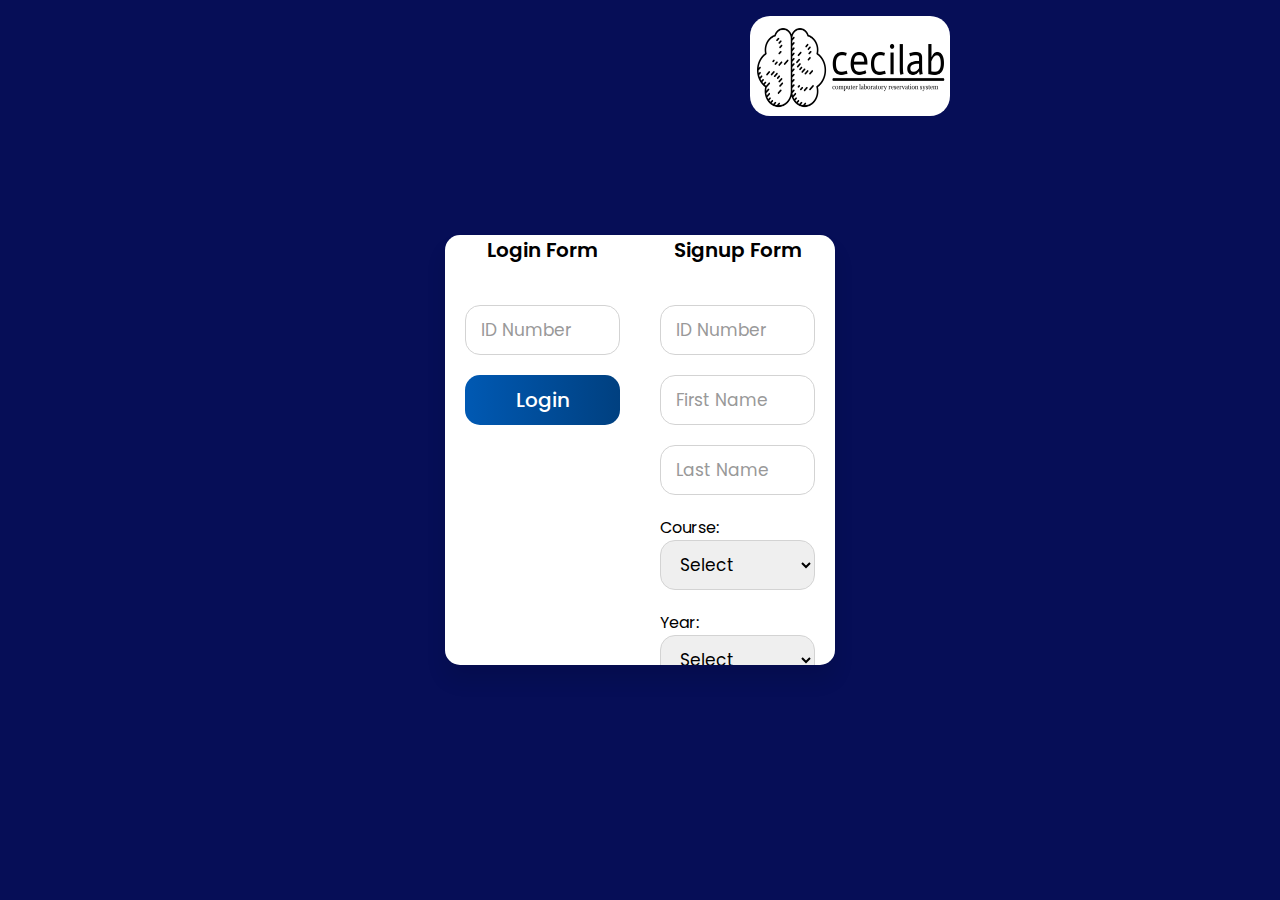
<file: index.html>
<!DOCTYPE html>
<html lang="en">

<head>
    <meta charset="UTF-8">
    <meta name="viewport" content="width=device-width, initial-scale=1.0">
    <title>Computer reservation</title>
    <link rel="stylesheet" href="https://fonts.googleapis.com/css?family=Poppins:400,500,600,700&display=swap">
    <style>
        * {
            margin: 0;
            padding: 0;
            box-sizing: border-box;
            font-family: 'Poppins', sans-serif;
        }

        html,
        body {
            height: 100%;
            background:  #060e57;
        }

        ::selection {
            background: #060e57;
            color: #fff;
        }

        .wrapper {
            display: flex;
            height: 100%;
            justify-content: center;
            align-items: center;
        }

        .container {
            overflow: hidden;
            max-width: 390px;
            background: #fff;
            border-radius: 15px;
            box-shadow: 0px 15px 20px rgba(0, 0, 0, 0.1);
        }

        .title-text {
            display: flex;
        }

        .title {
            width: 50%;
            font-size: 20px;
            font-weight: 600;
            text-align: center;
            transition: all 0.6s cubic-bezier(0.68, -0.55, 0.265, 1.55);
        }

        .slide-controls {
            display: flex;
            height: 50px;
            overflow: hidden;
            border: 1px solid lightgrey;
            border-radius: 15px;
            margin-top: 30px;
        }

        .slide-controls .slide {
            flex: 1;
            display: flex;
            justify-content: center;
            align-items: center;
            font-size: 18px;
            font-weight: 500;
            text-align: center;
            cursor: pointer;
            transition: all 0.6s ease;
        }

        .slide-controls .slider-tab {
            background: -webkit-linear-gradient(left, #003366, #004080, #0059b3, #0073e6);
            transition: all 0.6s cubic-bezier(0.68, -0.55, 0.265, 1.55);
        }

        input[type="radio"] {
            display: none;
        }

        #signup:checked~.slide-controls .slider-tab {
            transform: translateX(100%);
        }

        #login:checked~.slide-controls .slider-tab {
            transform: translateX(-100%);
        }

        .form-container {
            overflow-y: auto;
            max-height: 400px; /* Set maximum height */
        }

        .form-inner {
            display: flex;
        }

        form {
            width: 50%;
            padding: 20px;
            transition: all 0.6s cubic-bezier(0.68, -0.55, 0.265, 1.55);
        }

        .field {
            margin-top: 20px;
        }

        input,
        select {
            height: 50px;
            width: 100%;
            outline: none;
            padding-left: 15px;
            border-radius: 15px;
            border: 1px solid lightgrey;
            font-size: 17px;
            transition: all 0.3s ease;
        }

        input:focus,
        select:focus {
            border-color: #1a75ff;
        }

        input::placeholder,
        select::placeholder {
            color: #999;
            transition: all 0.3s ease;
        }

        input:focus::placeholder,
        select:focus::placeholder {
            color: #1a75ff;
        }

        .btn {
            height: 50px;
            width: 100%;
            border-radius: 15px;
            position: relative;
            overflow: hidden;
            margin-top: 20px;
        }

        .btn-layer {
            height: 100%;
            width: 300%;
            position: absolute;
            left: -100%;
            background: -webkit-linear-gradient(right, #003366, #004080, #0059b3, #0073e6);
            border-radius: 15px;
            transition: all 0.4s ease;
        }

        .btn:hover .btn-layer {
            left: 0;
        }

        input[type="submit"] {
            height: 100%;
            width: 100%;
            z-index: 1;
            position: relative;
            background: none;
            border: none;
            color: #fff;
            padding-left: 0;
            border-radius: 15px;
            font-size: 20px;
            font-weight: 500;
            cursor: pointer;
        }
        
        .logo img{
            width: 200px;
            height: 100px;
            position: absolute;
            left: 750px;
            top: 16px;
            border-radius: 20px;
        }

    </style>
</head>

<body>
    <div class="wrapper">
        <div class="logo">
            <img src="logo1.png" alt="">
        </div>
        <div class="container">
            <div class="title-text">
                <div class="title login">Login Form</div>
                <div class="title signup">Signup Form</div>
            </div>
            <div class="form-container">
                <div class="form-inner">
                    <form id="loginForm" action="#" class="login">
                        <div class="field">
                            <input type="text" id="loginIDNumber" placeholder="ID Number" required>
                        </div>
                        <div class="field btn">
                            <div class="btn-layer"></div>
                            <input type="submit" value="Login">
                        </div>
                    </form>
                    <form id="registerForm" action="#" class="signup">
                        <div class="field">
                            <input type="text" id="idNumber" placeholder="ID Number" required>
                        </div>
                        <div class="field">
                            <input type="text" id="firstName" placeholder="First Name" required>
                        </div>
                        <div class="field">
                            <input type="text" id="lastName" placeholder="Last Name" required>
                        </div>
                        <div class="field">
                            <label for="course">Course:</label>
                            <select id="course" name="course">
                                <option value="Select">Select</option>
                                <option value="EMT">EMT</option>
                                <option value="TCM">TCM</option>
                                <option value="IT">IT</option>
                            </select>
                        </div>
                        <div class="field">
                            <label for="year">Year:</label>
                            <select id="year" name="year">
                                <option value="Select">Select</option>
                                <option value="1st year">1st year</option>
                                <option value="2nd year">2nd year</option>
                                <option value="3rd year">3rd year</option>
                                <option value="4th year">4th year</option>
                            </select>
                        </div>
                        <div class="field">
                            <label for="section">Section:</label>
                            <input type="text" id="section" name="section" required><br>
                        </div>
                        <div class="field">
                            <label for="phoneNumber">Phone Number:</label>
                            <input type="text" id="phoneNumber" name="phoneNumber" required>
                        </div>
                        <div class="field btn">
                            <div class="btn-layer"></div>
                            <input type="submit" value="Signup">
                        </div>
                    </form>
                </div>
            </div>
        </div>
    </div>
    <script>
                // Function to validate the ID number length
                function validateIDNumber(idNumber) {
            return idNumber.length === 10;
        }

        // Event listener for registration form submission
        document.getElementById("registerForm").addEventListener("submit", function(event) {
            event.preventDefault(); // Prevent default form submission behavior

            // Get the entered ID number
            var idNumber = document.getElementById("idNumber").value;

            // Validate the ID number length
            if (!validateIDNumber(idNumber)) {
                // ID number is invalid
                alert("Please enter a valid 10-character ID number.");
                return; // Exit the function early
            }

            // Get other registration form data
            var firstName = document.getElementById("firstName").value;
            var lastName = document.getElementById("lastName").value;
            var course = document.getElementById("course").value;
            var year = document.getElementById("year").value;
            var section = document.getElementById("section").value;
            var phoneNumber = document.getElementById("phoneNumber").value;

            // Construct an object to hold the account information
            var account = {
                idNumber: idNumber,
                firstName: firstName,
                lastName: lastName,
                course: course,
                year: year,
                section: section,
                phoneNumber: phoneNumber
            };

            // Retrieve existing accounts from localStorage
            var existingAccounts = JSON.parse(localStorage.getItem("registeredAccounts")) || [];

            // Add the new account to the array
            existingAccounts.push(account);

            // Save the updated array back to localStorage
            localStorage.setItem("registeredAccounts", JSON.stringify(existingAccounts));

            // Display alert indicating successful registration
            alert("Registration successful!");

            // Reset the form to clear all input fields
            document.getElementById("registerForm").reset();
        });

        // Event listener for login form submission
        document.getElementById("loginForm").addEventListener("submit", function(event) {
            event.preventDefault(); // Prevent default form submission behavior

            // Get the entered ID number for login
            var loginIDNumber = document.getElementById("loginIDNumber").value;

            // Retrieve saved account information from localStorage
            var savedAccountsJSON = localStorage.getItem("registeredAccounts");

            // Check if there are saved accounts
            if (savedAccountsJSON) {
                // Parse the saved account information
                var savedAccounts = JSON.parse(savedAccountsJSON);

                // Check if the entered ID number matches any saved ID number
                var matchedAccount = savedAccounts.find(function(account) {
                    return account.idNumber === loginIDNumber;
                });

                if (matchedAccount) {
                    // If the ID number matches, login is successful
                    alert("Login successful!");
                    // Redirect to homepage.html after 2 seconds
                    setTimeout(function() {
                        window.location.href = "homepage.html";
                    }, 2000); // 2 seconds delay
                } else {
                    // ID number doesn't match any saved account
                    alert("Invalid ID number. Please try again.");
                }
            } else {
                // No accounts registered yet
                alert("No accounts registered. Please register first.");
            }
        });

        const loginText = document.querySelector(".title-text .login");
        const loginForm = document.querySelector("form.login");
        const loginBtn = document.querySelector("label.login");
        const signupBtn = document.querySelector("label.signup");
        const signupLink = document.querySelector("form .signup-link a");
        signupBtn.onclick = (() => {
            loginForm.style.marginLeft = "-50%";
            loginText.style.marginLeft = "-50%";
        });
        loginBtn.onclick = (() => {
            loginForm.style.marginLeft = "0%";
            loginText.style.marginLeft = "0%";
        });
        signupLink.onclick = (() => {
            signupBtn.click();
            return false;
        });

    </script>
</body>

</html>
</file>
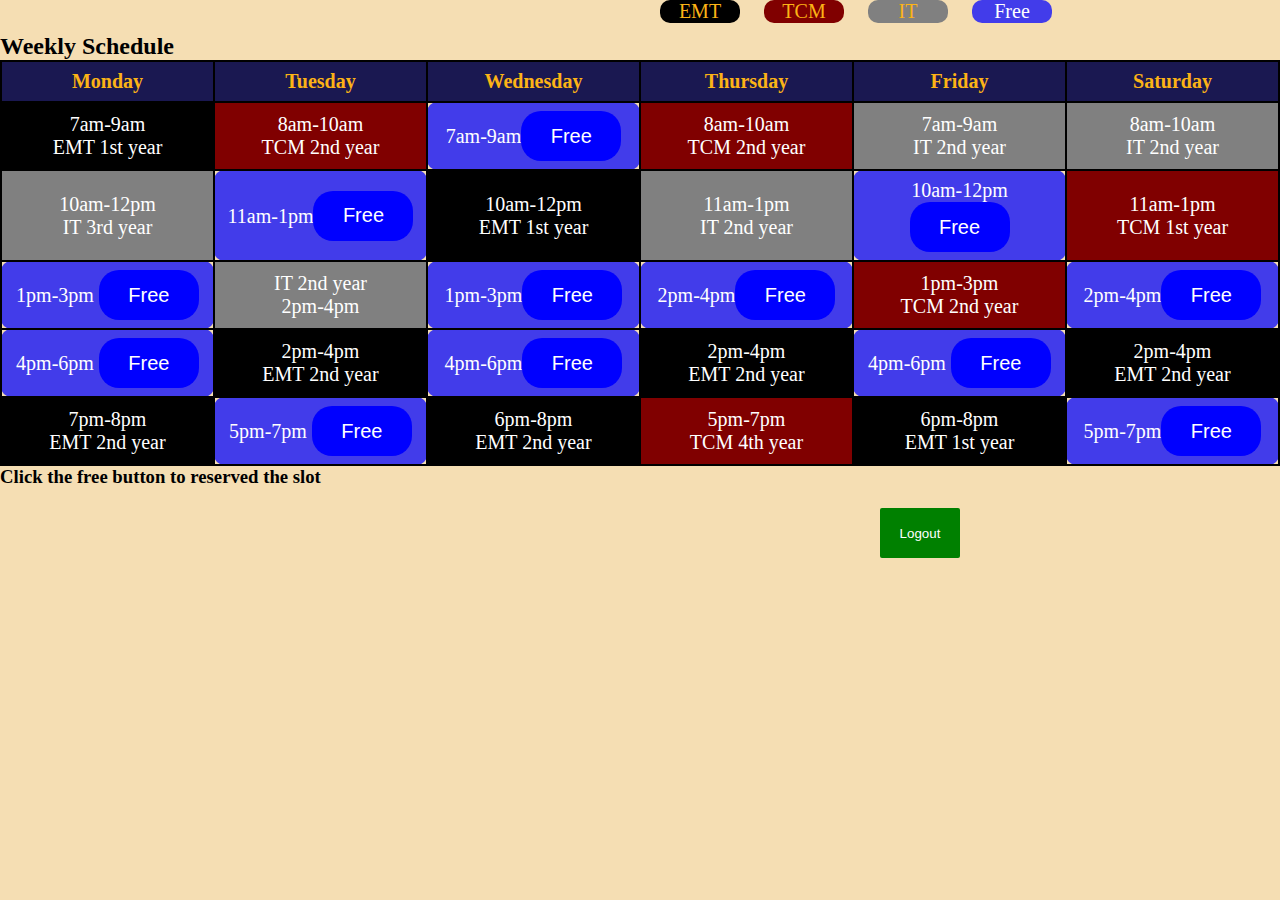
<file: homepage.html>
<!DOCTYPE html>
<html lang="en">

<head>
    <meta charset="UTF-8">
    <meta name="viewport" content="width=device-width, initial-scale=1.0">
    <title>Homepage</title>
    <link rel="stylesheet" href="style.css">
</head>

<body>
    <div>
        <div>
            <div class="colorcode">
                <p class="EMTcolor">EMT</p>
                <p class="TCMcolor">TCM</p>
                <p class="ITcolor">IT</p>
                <p class="FREE">Free</p> <!-- Fixed the class name here -->
            </div>
        </div>
        <div>
            <h2>Weekly Schedule</h2>
            <table>
                <thead>
                    <tr>
                        <th>Monday</th>
                        <th>Tuesday</th>
                        <th>Wednesday</th>
                        <th>Thursday</th>
                        <th>Friday</th>
                        <th>Saturday</th>
                    </tr>
                </thead>
                <tbody>
                    <tr>
                        <td class="EMT">7am-9am <br> EMT 1st year</td>
                        <td class="TCM">8am-10am <br> TCM 2nd year</td>
                        <td class="FREE" id="slot1">7am-9am<button onclick="reserve('slot1')">Free</button></td>
                        <td class="TCM">8am-10am <br> TCM 2nd year</td>
                        <td class="IT">7am-9am <br> IT 2nd year</td>
                        <td class="IT">8am-10am <br> IT 2nd year</td>
                    </tr>
                    <tr>
                        <td class="IT">10am-12pm <br> IT 3rd year</td>
                        <td class="FREE" id="slot2">11am-1pm<button onclick="reserve('slot2')">Free</button></td>
                        <td class="EMT">10am-12pm <br> EMT 1st year</td>
                        <td class="IT">11am-1pm<br> IT 2nd year </td>
                        <td class="FREE" id="slot3">10am-12pm <button onclick="reserve('slot3')">Free</button></td>
                        <td class="TCM">11am-1pm<br> TCM 1st year</td>
                    </tr>
                    <tr>
                        <td class="FREE" id="slot4">1pm-3pm <button onclick="reserve('slot4')">Free</button></td>
                        <td class="IT">IT 2nd year<br> 2pm-4pm </td>
                        <td class="FREE" id="slot5">1pm-3pm<button onclick="reserve('slot5')">Free</button></td>
                        <td class="FREE" id="slot6">2pm-4pm<button onclick="reserve('slot6')">Free</button></td>
                        <td class="TCM">1pm-3pm<br> TCM 2nd year</td>
                        <td class="FREE" id="slot7">2pm-4pm<button onclick="reserve('slot7')">Free</button></td>
                    </tr>
                    <tr>
                        <td class="FREE" id="slot8">4pm-6pm <button onclick="reserve('slot8')">Free</button></td>
                        <td class="EMT">2pm-4pm <br> EMT 2nd year</td>
                        <td class="FREE" id="slot9">4pm-6pm<button onclick="reserve('slot9')">Free</button></td>
                        <td class="EMT">2pm-4pm <br> EMT 2nd year</td>
                        <td class="FREE" id="slot10">4pm-6pm <button onclick="reserve('slot10')">Free</button></td>
                        <td class="EMT">2pm-4pm <br> EMT 2nd year</td>
                    </tr>
                    <tr>
                        <td class="EMT">7pm-8pm <br> EMT 2nd year</td>
                        <td class="FREE" id="slot11">5pm-7pm <button onclick="reserve('slot11')">Free</button></td>
                        <td class="EMT">6pm-8pm <br> EMT 2nd year</td>
                        <td class="TCM">5pm-7pm <br> TCM 4th year</td>
                        <td class="EMT">6pm-8pm <br> EMT 1st year</td>
                        <td class="FREE" id="slot12">5pm-7pm<button onclick="reserve('slot12')">Free</button></td>
                    </tr>
                </tbody>
            </table>
            <div class="content">
                <h3 class="text">Click the free button to reserved the slot</h3>
                <h3><button class="logout" onclick="logout()">Logout</button></h3> <!-- Added the logout function call here -->
            </div>
            <div class="footer">
                <footer></footer>
            </div>
        </div>
    </div>
    <script>
        window.onload = function () {
            // Retrieve existing reservations from localStorage
            var existingReservations = JSON.parse(localStorage.getItem("reservations")) || {};

            // Loop through each reservation
            for (var slotId in existingReservations) {
                if (existingReservations.hasOwnProperty(slotId)) {
                    var slot = document.getElementById(slotId);
                    if (slot) {
                        // Mark the slot as reserved
                        slot.classList.add("reserved");
                        // Update the slot content to display reservation details
                        slot.innerHTML = "Reserved: " + slot.firstChild.nodeValue.trim() + " (ID: " + existingReservations[slotId].idNumber + ")";
                    }
                }
            }
        };

        // Function to reserve a slot
        function reserve(slotId) {
            var slot = document.getElementById(slotId);

            // Check if this slot is already reserved
            if (slot.classList.contains("reserved")) {
                alert("This slot is already reserved.");
                return;
            }

            // Create the prompt div
            var promptDiv = document.createElement("div");
            promptDiv.className = "prompt";

            var firstNameInput = document.createElement("input");
            firstNameInput.placeholder = "Enter your first name";
            var lastNameInput = document.createElement("input");
            lastNameInput.placeholder = "Enter your last name";
            var idNumberInput = document.createElement("input");
            idNumberInput.placeholder = "Enter your ID number";
            var submitButton = document.createElement("button");
            submitButton.textContent = "Submit";

            promptDiv.appendChild(firstNameInput);
            promptDiv.appendChild(document.createElement("br"));
            promptDiv.appendChild(lastNameInput);
            promptDiv.appendChild(document.createElement("br"));
            promptDiv.appendChild(idNumberInput);
            promptDiv.appendChild(document.createElement("br"));
            promptDiv.appendChild(submitButton);

            document.body.appendChild(promptDiv);

            submitButton.onclick = function () {
                var firstName = firstNameInput.value;
                var lastName = lastNameInput.value;
                var idNumber = idNumberInput.value;

                if (firstName && lastName && idNumber) {
                    var confirmation = confirm("Confirm reservation?");
                    if (confirmation) {
                        var time = slot.firstChild.nodeValue.trim();
                        slot.classList.add("reserved");
                        slot.innerHTML = "Reserved: " + time + " (ID: " + idNumber + ")";

                        // Save the reservation to localStorage
                        var existingReservations = JSON.parse(localStorage.getItem("reservations")) || {};
                        existingReservations[slotId] = {
                            idNumber: idNumber
                        };
                        localStorage.setItem("reservations", JSON.stringify(existingReservations));
                    }
                } else {
                    alert("Please fill in all the fields.");
                }

                // Remove the prompt after submission
                document.body.removeChild(promptDiv);
            };
        }
        function logout() {
            // Redirect to index.html
            window.location.href = "index.html";
        }
    </script>
</body>

</html>
</file>
<file: style.css>
table {
    width: 100%;
    border-collapse: collapse;
    text-align: center;
}

th,
td {
    border: 2px solid black;
    padding: 8px;
    text-align: center;
}

th {
    background-color:  #1a1851;
    font-size: 20px;
    color: #fcb316;
}   

/* Align content in td to the left */
td {
    text-align: center;
}

.EMT {
    width: 80px;
    background-color: black;
    color: white;
    font-size: 20px;
    text-align: center;
    
}

.TCM {
    width: 80px;
    background-color: maroon;
    color: white;
    font-size: 20px;
    text-align: center;
}

.IT {
    width: 80px;
    background-color: gray;
    color: white;
    font-size: 20px;
    text-align: center;
}

.EMTcolor {
    width: 80px;
    background-color: black;
    color: #fcb316;
    font-size: 20px;
    margin-left: 20px;
    border-radius: 10px;
    text-align: center;
}

.TCMcolor {
    width: 80px;
    background-color: maroon;
    color: #fcb316;
    font-size: 20px;
    margin-left: 20px;
    border-radius: 10px;
    text-align: center;
}

.ITcolor {
    width: 80px;
    background-color: gray;
     color: #fcb316;
    font-size: 20px;
    margin-left: 20px;
    border-radius: 10px;
    text-align: center;
}

.FREE {
    width: 80px;
    background-color: rgba(0, 0, 255, 0.729);
    color: white;
    font-size: 20px;
    text-align: center;
    border-radius: 10px;
    margin-left: 20px;
}

.colorcode p {
    display: inline-block;
}

.colorcode {
    margin-bottom: 10px;
    width: 450px;
    border-radius: 3px;
    margin-left: 50%;
}

.FREEcolor {
    width: 80px;
    background-color: rgba(0, 0, 255, 0.729);
    color: white;
    font-size: 20px;
    margin-left: 20px;
    border-radius: 10px;
    text-align: center;
}

td button {
    background-color: blue;
    cursor: pointer;
    color: white;
    font-size: 20px;
    border: solid 0px;
    width: 100px;
    height: 50px;
    border-radius: 20px;
}

td button:hover{
    background-color: white;
    color: black;
}

td {
    color: black;
    font-family: 'Times New Roman', Times, serif;
}

/* Reset default margin and padding */
* {
    margin: 0;
    padding: 0;
    box-sizing: border-box;
}

/* Center the prompts */
.prompt {
    position: fixed;
    top: 50%;
    left: 50%;
    transform: translate(-50%, -50%);
    background-color: white;
    padding: 20px;
    border: 2px solid #ccc;
    border-radius: 5px;
    text-align: center;
}

/* Style input fields */
.prompt input {
    margin-bottom: 10px;
    padding: 5px;
    border: 1px solid #ccc;
    border-radius: 3px;
}

/* Style submit button */
.prompt button {
    padding: 8px 20px;
    background-color: #007bff;
    color: white;
    border: none;
    border-radius: 3px;
    cursor: pointer;
}

.prompt button:hover {
    background-color: #0056b3;
}

.content h3{
    display: inline-block;
}

.logout{
    margin-left: 880px;
    color: white;
    background-color: green;
    border: 0px solid;
    width: 80px;
    height: 50px;
    cursor: pointer;
    margin-top: 20px;
    border-radius: 2px;
}

.logout:hover{
    background-color: blue;
}

.register{
  position: absolute;
  top: 80px;
  right: 100px;
  width: 300px;
  height: 350px;
  border: 1px solid black;
  text-align: center;
  margin-top: 50px;
}

.login{
    position: absolute;
    top: 80px;
    left: 100px;
    width: 350px;
    height: 80px;
    border: 1px solid black;
    text-align: center;
    margin-top: 50px;
}

.selection{
    text-align: left;
    margin-left: 20px;
}

.logo img{
    width: 300px;
    height: 300px;
    margin-top: 100px;
}

.contentbox{
    border: 1px solid black;
    height: 500px;
    margin-left: 20px;
    margin-right: 20px;
    margin-top: 100px;
}

body{
    background-color: wheat;
}
</file>
